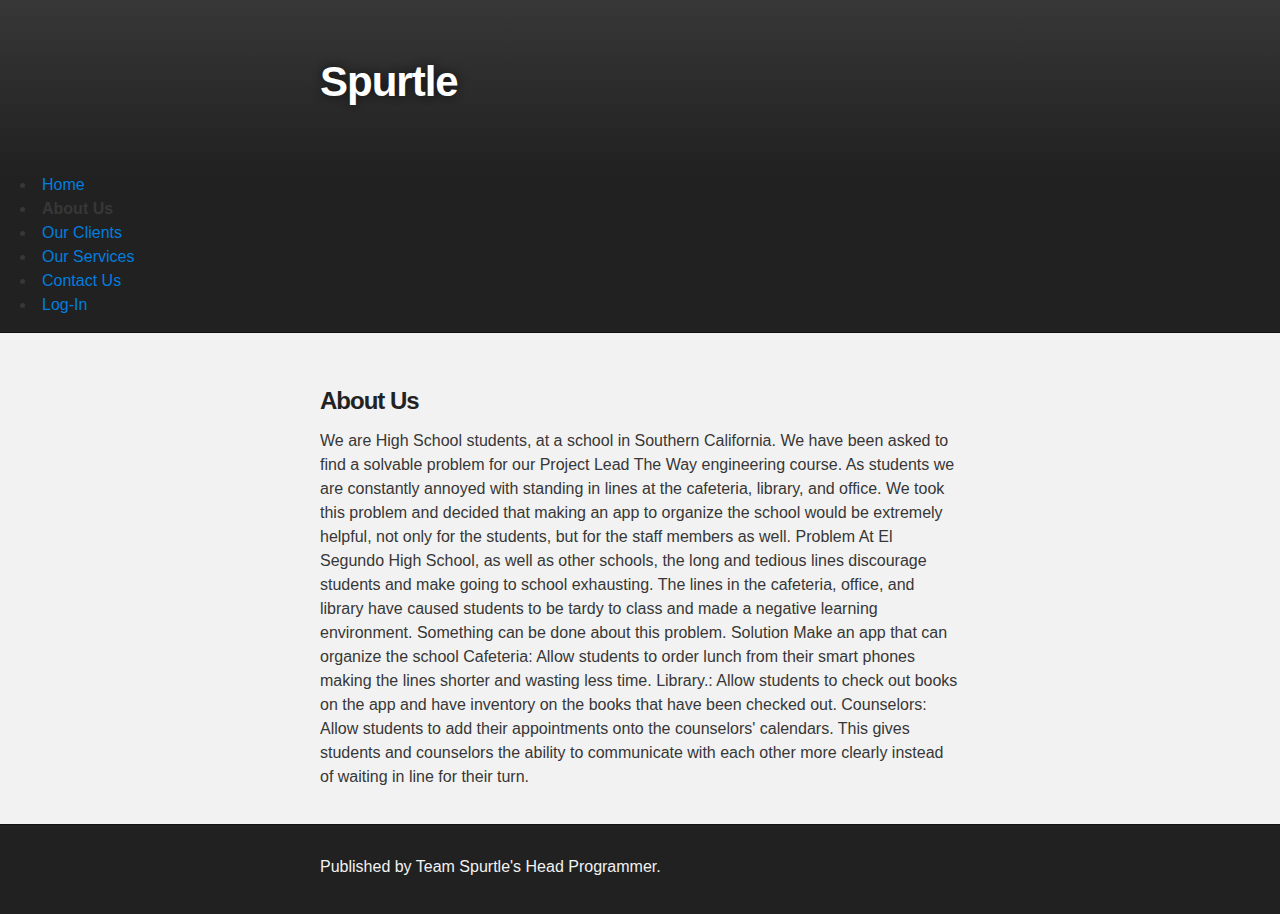
<file: about.html>
<!DOCTYPE html>
<html>

  <head>
    <meta charset='utf-8' />
    <meta http-equiv="X-UA-Compatible" content="chrome=1" />
    <meta name="description" content="Spurtle14.github.io : " />

    <link rel="stylesheet" type="text/css" media="screen" href="stylesheets/stylesheet.css">

    <title>About</title>
  </head>

  <body>

    <!-- HEADER -->
    <div id="header_wrap" class="outer">
        <header class="inner">
        
          <h1 id="project_title">Spurtle</h1>
          <h2 id="project_tagline"></h2>

        </header>
    </div>
<nav>
  <ul>
    <li><a href="index.html">Home</a></li>
    <li><strong>About Us</strong></li>
    <li><a href="clients.html">Our Clients</a></li>
    
    <li><a href="services.html">Our Services</a></li>
    <li><a href="contact.html">Contact Us</a></li>
     <li><a href="Log.html"> Log-In</a></li>
  </ul>
</nav>
    <!-- MAIN CONTENT -->
    <div id="main_content_wrap" class="outer">
      <section id="main_content" class="inner">
      <h3>About Us</h3>
        <p>We are High School students, at a school in Southern California. We have been asked 
        to find a solvable problem for our Project Lead The Way engineering course. As students 
        we are constantly annoyed with standing in lines at the cafeteria, library, and office.
        We took this problem and decided that making an app to organize the school would be extremely
        helpful, not only for the students, but for the staff members as well. Problem At El Segundo High School,
        as well as other schools, the long and tedious lines discourage students and make going to school exhausting.
        The lines in the cafeteria, office, and library have caused students to be tardy to class and made a negative 
        learning environment. Something can be done about this problem. Solution Make an app that can organize 
        the school Cafeteria: Allow students to order lunch from their smart phones making the lines shorter 
        and wasting less time. Library.: Allow students to check out books on the app and have inventory on the
        books that have been checked out. Counselors: Allow students to add their appointments onto the counselors'
        calendars. This gives students and counselors the ability to communicate with 
        each other more clearly instead of waiting in line for their turn.</p>






      </section>
    </div>

    <!-- FOOTER  -->
    <div id="footer_wrap" class="outer">
      <footer class="inner">
        <p>Published by Team Spurtle's Head Programmer.</p>
      </footer>
    </div>

    <script type="text/javascript">
    ( function() {
        if (window.CHITIKA === undefined) { window.CHITIKA = { 'units' : [] } };

        var unit = {
            'publisher' : 'spurtle',
            'width' : 300,
            'height' : 250,
            'sid' : 'Chitika First Placement'
        };

        var placement_id = window.CHITIKA.units.length;
        window.CHITIKA.units.push(unit);

        document.write('<div id="chitikaAdBlock-' + placement_id + '"></div>');

        var s = document.createElement('script');
        s.type = 'text/javascript';
        s.src = 'http://scripts.chitika.net/getads.js';

        try {
            document.getElementsByTagName('head')[0].appendChild(s);
        } catch(e) {
            document.write(s.outerHTML);
        }
    }());
</script>


  </body>
</html>
</file>
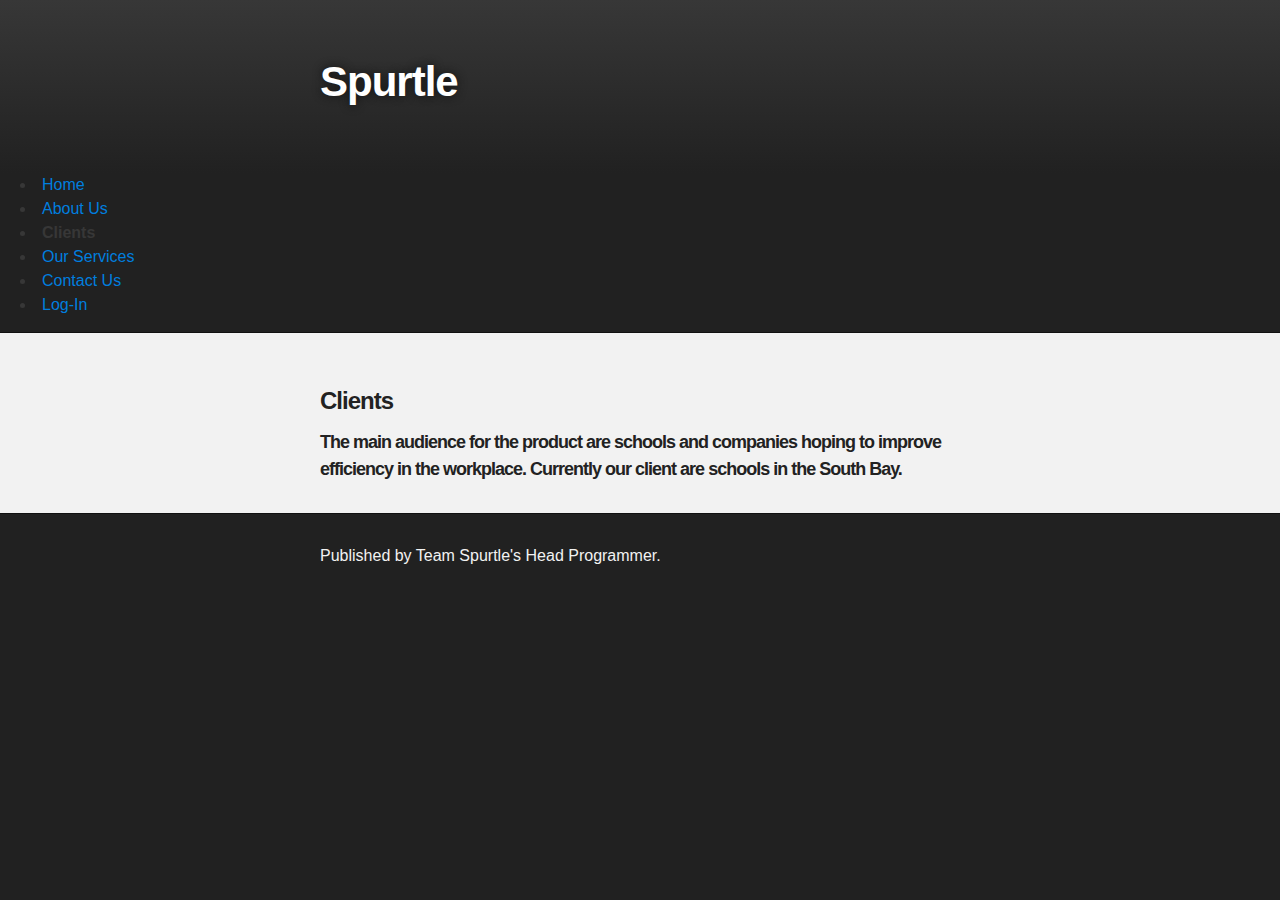
<file: clients.html>
<!DOCTYPE html>
<html>

  <head>
    <meta charset='utf-8' />
    <meta http-equiv="X-UA-Compatible" content="chrome=1" />
    <meta name="description" content="Spurtle14.github.io : " />

    <link rel="stylesheet" type="text/css" media="screen" href="stylesheets/stylesheet.css">

    <title>Clients</title>
  </head>

  <body>

    <!-- HEADER -->
    <div id="header_wrap" class="outer">
        <header class="inner">
         

          <h1 id="project_title">Spurtle</h1>
          <h2 id="project_tagline"></h2>

        </header>
    </div>
<nav>
 <ul>
   <li><a href="index.html">Home</a></li>
    <li><a href="about.html">About Us</a></li>
    <li><strong>Clients</strong></li>
  
    <li><a href="services.html">Our Services</a></li>
    <li><a href="contact.html">Contact Us</a></li>
     <li><a href="Log.html"> Log-In</a></li>
  </ul>
</nav>
    <!-- MAIN CONTENT -->
    <div id="main_content_wrap" class="outer">
      <section id="main_content" class="inner">
      <h3>Clients</h3>
        <h5> The main audience for the product are schools and companies hoping to improve efficiency in the workplace.
        Currently our client are schools in the South Bay.
</h5>





      </section>
    </div>

    <!-- FOOTER  -->
    <div id="footer_wrap" class="outer">
      <footer class="inner">
        <p>Published by Team Spurtle's Head Programmer.</p>
      </footer>
    </div>

    <script type="text/javascript">
    ( function() {
        if (window.CHITIKA === undefined) { window.CHITIKA = { 'units' : [] } };

        var unit = {
            'publisher' : 'spurtle',
            'width' : 300,
            'height' : 250,
            'sid' : 'Chitika First Placement'
        };

        var placement_id = window.CHITIKA.units.length;
        window.CHITIKA.units.push(unit);

        document.write('<div id="chitikaAdBlock-' + placement_id + '"></div>');

        var s = document.createElement('script');
        s.type = 'text/javascript';
        s.src = 'http://scripts.chitika.net/getads.js';

        try {
            document.getElementsByTagName('head')[0].appendChild(s);
        } catch(e) {
            document.write(s.outerHTML);
        }
    }());
</script>


  </body>
</html>
</file>
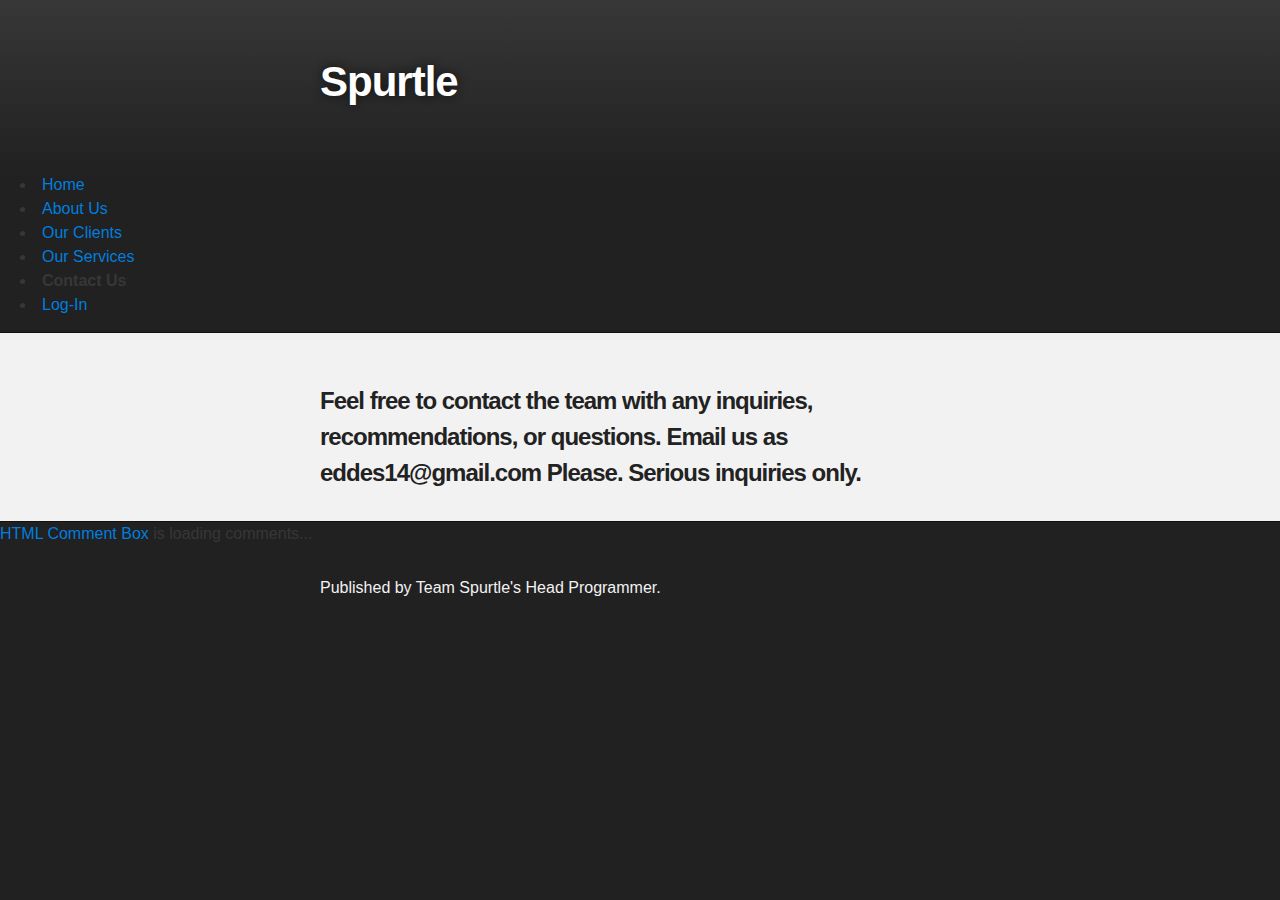
<file: contact.html>
<!DOCTYPE html>
<html>

  <head>
    <meta charset='utf-8' />
    <meta http-equiv="X-UA-Compatible" content="chrome=1" />
    <meta name="description" content="Spurtle14.github.io : " />

    <link rel="stylesheet" type="text/css" media="screen" href="stylesheets/stylesheet.css">

    <title>Contact</title>
  </head>

  <body>

    <!-- HEADER -->
    <div id="header_wrap" class="outer">
        <header class="inner">
         
          <h1 id="project_title">Spurtle</h1>
          <h2 id="project_tagline"></h2>

        </header>
    </div>
<nav>
<ul>
    <li><a href ="index.html">Home</a></li>
    <li><a href="about.html">About Us</a></li>
    <li><a href="clients.html">Our Clients</a></li>

    <li><a href="services.html">Our Services</a></li>
    <li><strong>Contact Us</strong></li>
     <li><a href="Log.html"> Log-In</a></li>
  </ul>

</nav>
    <!-- MAIN CONTENT -->
    <div id="main_content_wrap" class="outer">
      <section id="main_content" class="inner">
        <h3> Feel free to contact the team with any inquiries, recommendations, or questions. 
        Email us as eddes14@gmail.com 
        Please. Serious inquiries only.
</h3>





      </section>
    </div>

 <div id="HCB_comment_box"><a href="http://www.htmlcommentbox.com">HTML Comment Box</a> is loading comments...</div>
 <link rel="stylesheet" type="text/css" href="http://www.htmlcommentbox.com/static/skins/default/skin.css" />
 <script type="text/javascript" language="javascript" id="hcb"> /*<!--*/ if(!window.hcb_user){hcb_user={  };} (function(){s=document.createElement("script");s.setAttribute("type","text/javascript");s.setAttribute("src", "http://www.htmlcommentbox.com/jread?page="+escape((window.hcb_user && hcb_user.PAGE)||(""+window.location)).replace("+","%2B")+"&opts=470&num=10");if (typeof s!="undefined") document.getElementsByTagName("head")[0].appendChild(s);})(); /*-->*/ </script>


    <!-- FOOTER  -->
    <div id="footer_wrap" class="outer">
      <footer class="inner">
        <p>Published by Team Spurtle's Head Programmer.</p>
      </footer>
    </div>

    <script type="text/javascript">
    ( function() {
        if (window.CHITIKA === undefined) { window.CHITIKA = { 'units' : [] } };

        var unit = {
            'publisher' : 'spurtle',
            'width' : 300,
            'height' : 250,
            'sid' : 'Chitika First Placement'
        };

        var placement_id = window.CHITIKA.units.length;
        window.CHITIKA.units.push(unit);

        document.write('<div id="chitikaAdBlock-' + placement_id + '"></div>');

        var s = document.createElement('script');
        s.type = 'text/javascript';
        s.src = 'http://scripts.chitika.net/getads.js';

        try {
            document.getElementsByTagName('head')[0].appendChild(s);
        } catch(e) {
            document.write(s.outerHTML);
        }
    }());
</script>


  </body>
</html>
</file>
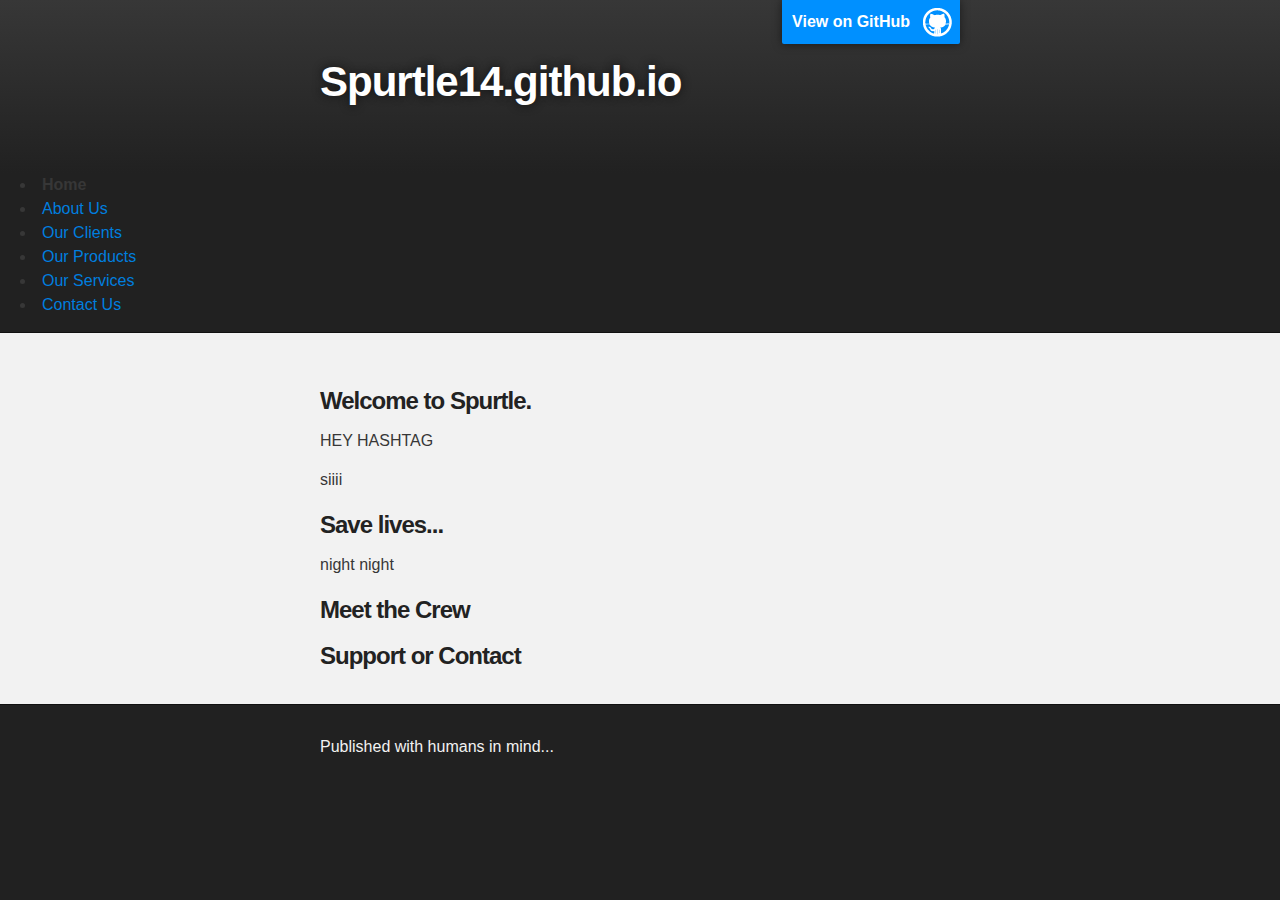
<file: home.html>
<!DOCTYPE html>
<html>

  <head>
    <meta charset='utf-8' />
    <meta http-equiv="X-UA-Compatible" content="chrome=1" />
    <meta name="description" content="Spurtle14.github.io : " />

    <link rel="stylesheet" type="text/css" media="screen" href="stylesheets/stylesheet.css">

    <title>Spurtle14.github.io</title>
  </head>

  <body>

    <!-- HEADER -->
    <div id="header_wrap" class="outer">
        <header class="inner">
          <a id="forkme_banner" href="https://github.com/Spurtle14">View on GitHub</a>

          <h1 id="project_title">Spurtle14.github.io</h1>
          <h2 id="project_tagline"></h2>

        </header>
    </div>
<nav>
  <ul>
    <li><strong>Home</strong></li>
    <li><a href="about.html">About Us</a></li>
    <li><a href="clients.html">Our Clients</a></li>
    <li><a href="products.html">Our Products</a></li>
    <li><a href="services.html">Our Services</a></li>
    <li><a href="contact.html">Contact Us</a></li>
  </ul>
</nav>
    <!-- MAIN CONTENT -->
    <div id="main_content_wrap" class="outer">
      <section id="main_content" class="inner">
        <h3>Welcome to Spurtle.</h3>

<p>HEY HASHTAG</p>


<p>siiii</p>

<h3>Save lives...</h3>

<p>night night</p>



<h3>Meet the Crew</h3>



<h3>Support or Contact</h3>

      </section>
    </div>

    <!-- FOOTER  -->
    <div id="footer_wrap" class="outer">
      <footer class="inner">
        <p>Published with humans in mind...</p>
      </footer>
    </div>

    

  </body>
</html>
</file>
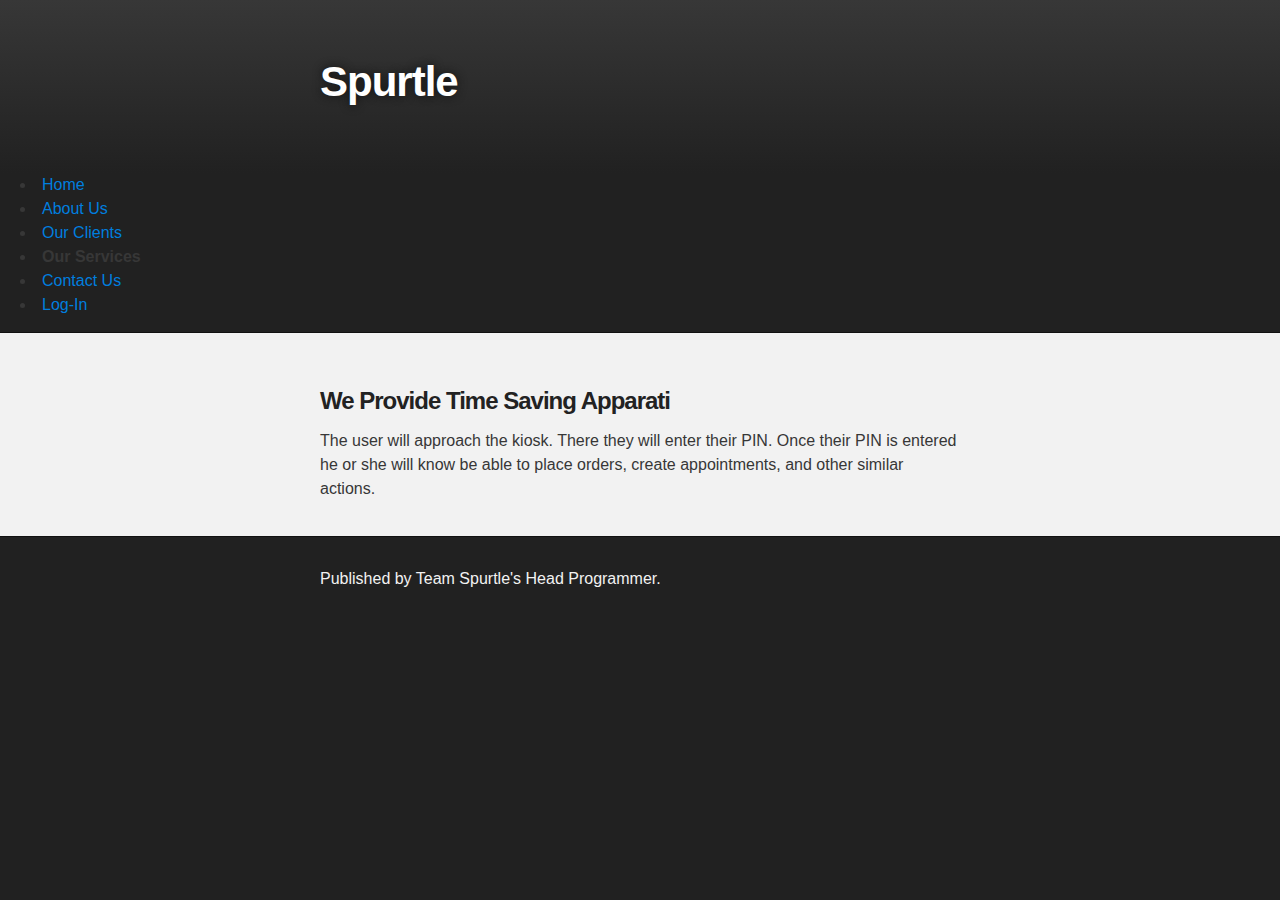
<file: services.html>
<!DOCTYPE html>
<html>

  <head>
    <meta charset='utf-8' />
    <meta http-equiv="X-UA-Compatible" content="chrome=1" />
    <meta name="description" content="Spurtle14.github.io : " />

    <link rel="stylesheet" type="text/css" media="screen" href="stylesheets/stylesheet.css">

    <title>Service</title>
  </head>

  <body>

    <!-- HEADER -->
    <div id="header_wrap" class="outer">
        <header class="inner">
         

          <h1 id="project_title">Spurtle</h1>
          <h2 id="project_tagline"></h2>

        </header>
    </div>
<nav>
<ul>
    <li><a href="index.html">Home</a></li>
    <li><a href="about.html">About Us</a></li>
    <li><a href="clients.html">Our Clients</a></li>
   
    <li><strong>Our Services</strong></li>
    <li><a href="contact.html">Contact Us</a></li>
     <li><a href="Log.html"> Log-In</a></li>
  </ul>

</nav>
    <!-- MAIN CONTENT -->
    <div id="main_content_wrap" class="outer">
      <section id="main_content" class="inner">
        <h3>We Provide Time Saving Apparati
</h3>

<p>The user will approach the kiosk. There they will enter their PIN. Once their PIN is entered he or 
she will know be able to place orders, create appointments, and other similar actions. </p>



      </section>
    </div>

    <!-- FOOTER  -->
    <div id="footer_wrap" class="outer">
      <footer class="inner">
        <p>Published by Team Spurtle's Head Programmer.</p>
      </footer>
    </div>

    <script type="text/javascript">
    ( function() {
        if (window.CHITIKA === undefined) { window.CHITIKA = { 'units' : [] } };

        var unit = {
            'publisher' : 'spurtle',
            'width' : 300,
            'height' : 250,
            'sid' : 'Chitika First Placement'
        };

        var placement_id = window.CHITIKA.units.length;
        window.CHITIKA.units.push(unit);

        document.write('<div id="chitikaAdBlock-' + placement_id + '"></div>');

        var s = document.createElement('script');
        s.type = 'text/javascript';
        s.src = 'http://scripts.chitika.net/getads.js';

        try {
            document.getElementsByTagName('head')[0].appendChild(s);
        } catch(e) {
            document.write(s.outerHTML);
        }
    }());
</script>


  </body>
</html>
</file>
<file: stylesheets/stylesheet.css>
/*******************************************************************************
Slate Theme for GitHub Pages
by Jason Costello, @jsncostello
*******************************************************************************/

@import url(pygment_trac.css);

/*******************************************************************************
MeyerWeb Reset
*******************************************************************************/

html, body, div, span, applet, object, iframe,
h1, h2, h3, h4, h5, h6, p, blockquote, pre,
a, abbr, acronym, address, big, cite, code,
del, dfn, em, img, ins, kbd, q, s, samp,
small, strike, strong, sub, sup, tt, var,
b, u, i, center,
dl, dt, dd, ol, ul, li,
fieldset, form, label, legend,
table, caption, tbody, tfoot, thead, tr, th, td,
article, aside, canvas, details, embed,
figure, figcaption, footer, header, hgroup,
menu, nav, output, ruby, section, summary,
time, mark, audio, video {
  margin: 0;
  padding: 0;
  border: 0;
  font: inherit;
  vertical-align: baseline;
}

/* HTML5 display-role reset for older browsers */
article, aside, details, figcaption, figure,
footer, header, hgroup, menu, nav, section {
  display: block;
}

ol, ul {
  list-style: none;
}

table {
  border-collapse: collapse;
  border-spacing: 0;
}

/*******************************************************************************
Theme Styles
*******************************************************************************/

body {
  box-sizing: border-box;
  color:#373737;
  background: #212121;
  font-size: 16px;
  font-family: 'Myriad Pro', Calibri, Helvetica, Arial, sans-serif;
  line-height: 1.5;
  -webkit-font-smoothing: antialiased;
}

h1, h2, h3, h4, h5, h6 {
  margin: 10px 0;
  font-weight: 700;
  color:#222222;
  font-family: 'Lucida Grande', 'Calibri', Helvetica, Arial, sans-serif;
  letter-spacing: -1px;
}

h1 {
  font-size: 36px;
  font-weight: 700;
}

h2 {
  padding-bottom: 10px;
  font-size: 32px;
  background: url('../images/bg_hr.png') repeat-x bottom;
}

h3 {
  font-size: 24px;
}

h4 {
  font-size: 21px;
}

h5 {
  font-size: 18px;
}

h6 {
  font-size: 16px;
}

p {
  margin: 10px 0 15px 0;
}

footer p {
  color: #f2f2f2;
}

a {
  text-decoration: none;
  color: #007edf;
  text-shadow: none;

  transition: color 0.5s ease;
  transition: text-shadow 0.5s ease;
  -webkit-transition: color 0.5s ease;
  -webkit-transition: text-shadow 0.5s ease;
  -moz-transition: color 0.5s ease;
  -moz-transition: text-shadow 0.5s ease;
  -o-transition: color 0.5s ease;
  -o-transition: text-shadow 0.5s ease;
  -ms-transition: color 0.5s ease;
  -ms-transition: text-shadow 0.5s ease;
}

a:hover, a:focus {text-decoration: underline;}

footer a {
  color: #F2F2F2;
  text-decoration: underline;
}

em {
  font-style: italic;
}

strong {
  font-weight: bold;
}

img {
  position: relative;
  margin: 0 auto;
  max-width: 739px;
  padding: 5px;
  margin: 10px 0 10px 0;
  border: 1px solid #ebebeb;

  box-shadow: 0 0 5px #ebebeb;
  -webkit-box-shadow: 0 0 5px #ebebeb;
  -moz-box-shadow: 0 0 5px #ebebeb;
  -o-box-shadow: 0 0 5px #ebebeb;
  -ms-box-shadow: 0 0 5px #ebebeb;
}

p img {
  display: inline;
  margin: 0;
  padding: 0;
  vertical-align: middle;
  text-align: center;
  border: none;
}

pre, code {
  width: 100%;
  color: #222;
  background-color: #fff;

  font-family: Monaco, "Bitstream Vera Sans Mono", "Lucida Console", Terminal, monospace;
  font-size: 14px;

  border-radius: 2px;
  -moz-border-radius: 2px;
  -webkit-border-radius: 2px;
}

pre {
  width: 100%;
  padding: 10px;
  box-shadow: 0 0 10px rgba(0,0,0,.1);
  overflow: auto;
}

code {
  padding: 3px;
  margin: 0 3px;
  box-shadow: 0 0 10px rgba(0,0,0,.1);
}

pre code {
  display: block;
  box-shadow: none;
}

blockquote {
  color: #666;
  margin-bottom: 20px;
  padding: 0 0 0 20px;
  border-left: 3px solid #bbb;
}


ul, ol, dl {
  margin-bottom: 15px
}

ul {
  list-style: inside;
  padding-left: 20px;
}

ol {
  list-style: decimal inside;
  padding-left: 20px;
}

dl dt {
  font-weight: bold;
}

dl dd {
  padding-left: 20px;
  font-style: italic;
}

dl p {
  padding-left: 20px;
  font-style: italic;
}

hr {
  height: 1px;
  margin-bottom: 5px;
  border: none;
  background: url('../images/bg_hr.png') repeat-x center;
}

table {
  border: 1px solid #373737;
  margin-bottom: 20px;
  text-align: left;
 }

th {
  font-family: 'Lucida Grande', 'Helvetica Neue', Helvetica, Arial, sans-serif;
  padding: 10px;
  background: #373737;
  color: #fff;
 }

td {
  padding: 10px;
  border: 1px solid #373737;
 }

form {
  background: #f2f2f2;
  padding: 20px;
}

/*******************************************************************************
Full-Width Styles
*******************************************************************************/

.outer {
  width: 100%;
}

.inner {
  position: relative;
  max-width: 640px;
  padding: 20px 10px;
  margin: 0 auto;
}

#forkme_banner {
  display: block;
  position: absolute;
  top:0;
  right: 10px;
  z-index: 10;
  padding: 10px 50px 10px 10px;
  color: #fff;
  background: url('../images/blacktocat.png') #0090ff no-repeat 95% 50%;
  font-weight: 700;
  box-shadow: 0 0 10px rgba(0,0,0,.5);
  border-bottom-left-radius: 2px;
  border-bottom-right-radius: 2px;
}

#header_wrap {
  background: #212121;
  background: -moz-linear-gradient(top, #373737, #212121);
  background: -webkit-linear-gradient(top, #373737, #212121);
  background: -ms-linear-gradient(top, #373737, #212121);
  background: -o-linear-gradient(top, #373737, #212121);
  background: linear-gradient(top, #373737, #212121);
}

#header_wrap .inner {
  padding: 50px 10px 30px 10px;
}

#project_title {
  margin: 0;
  color: #fff;
  font-size: 42px;
  font-weight: 700;
  text-shadow: #111 0px 0px 10px;
}

#project_tagline {
  color: #fff;
  font-size: 24px;
  font-weight: 300;
  background: none;
  text-shadow: #111 0px 0px 10px;
}

#downloads {
  position: absolute;
  width: 210px;
  z-index: 10;
  bottom: -40px;
  right: 0;
  height: 70px;
  background: url('../images/icon_download.png') no-repeat 0% 90%;
}

.zip_download_link {
  display: block;
  float: right;
  width: 90px;
  height:70px;
  text-indent: -5000px;
  overflow: hidden;
  background: url(../images/sprite_download.png) no-repeat bottom left;
}

.tar_download_link {
  display: block;
  float: right;
  width: 90px;
  height:70px;
  text-indent: -5000px;
  overflow: hidden;
  background: url(../images/sprite_download.png) no-repeat bottom right;
  margin-left: 10px;
}

.zip_download_link:hover {
  background: url(../images/sprite_download.png) no-repeat top left;
}

.tar_download_link:hover {
  background: url(../images/sprite_download.png) no-repeat top right;
}

#main_content_wrap {
  background: #f2f2f2;
  border-top: 1px solid #111;
  border-bottom: 1px solid #111;
}

#main_content {
  padding-top: 40px;
}

#footer_wrap {
  background: #212121;
}



/*******************************************************************************
Small Device Styles
*******************************************************************************/

@media screen and (max-width: 480px) {
  body {
    font-size:14px;
  }

  #downloads {
    display: none;
  }

  .inner {
    min-width: 320px;
    max-width: 480px;
  }

  #project_title {
  font-size: 32px;
  }

  h1 {
    font-size: 28px;
  }

  h2 {
    font-size: 24px;
  }

  h3 {
    font-size: 21px;
  }

  h4 {
    font-size: 18px;
  }

  h5 {
    font-size: 14px;
  }

  h6 {
    font-size: 12px;
  }

  code, pre {
    min-width: 320px;
    max-width: 480px;
    font-size: 11px;
  }

div {
	border-radius: 5px;
}

#header {
	z-index: 1;
	position: fixed;
	width: 97.5%;
	margin-top: -20px;
	height: 60px;
	background-color: #668284;
	margin-bottom: 10px;
}

#name {
	float:left;
	margin-left: 5px;
	padding-top: 5px;
	font-size: 16px;
	font-family: Verdana, sans-serif;
	color: #ffffff;
}

#email{
	float:right;
	margin-right: 5px;
	padding-top: 5px;
	font-size: 16px;
	font-family: Verdana, sans-serif;
	color: #ffffff;
}

h4 {
	margin-left: 5px;
	margin-bottom: 15px;
	font-family: Verdana, sans-serif;
}

.right p {
	margin-left: 5px;
	margin-right: 5px;
	margin-top: -10px;
	font-family: Garamond, serif;
	color: #000000;
}

li {
	list-style-type: square;
}

a:hover {
	font-weight: bold;
}

.left {
	position: relative;
	float: left;
	margin-top: 50px;
	width: 10%;
	height: 400px;
	background-color: #B9D7D9;
	margin-bottom: 10px;
}

.right {
	position: relative;
	float: right;
	margin-top: 50px;
	width: 88%;
	height: 400px;
	background-color: #F4EBC3;
	margin-bottom: 10px;
}

#footer {
	position: relative;
	height: 50px;
	background-color: #668284;
	clear: both;
	font-family: Verdana, sans-serif;
	font-size: 14px;
	text-align: center;
	color: #ffffff;
}

#footer p {
	position: relative;
	padding-top: 15px;
}}
</file>
